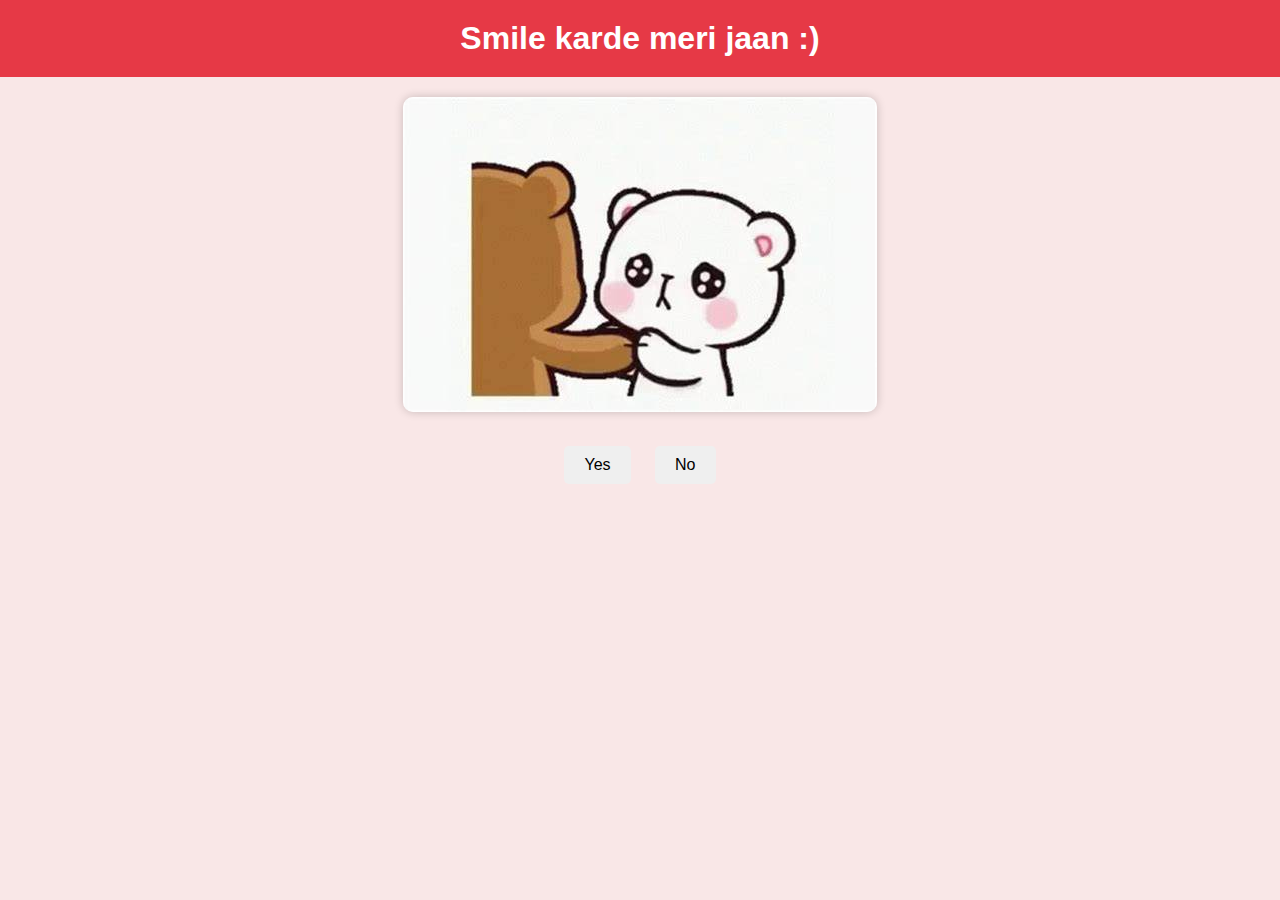
<file: index.html>
<!DOCTYPE html>
<html lang="en">
<head>
    <meta charset="UTF-8">
    <meta name="viewport" content="width=device-width, initial-scale=1.0">
    <title>Romantic Theme</title>
    <link rel="stylesheet" href="style.css">
</head>
<body>
    <header>
        <h1>Smile karde meri jaan  :)</h1>
    </header>
    <section>
        <img id="image" src="OIP.jpg" alt="Romantic Image">
        <div id="loveMessage" style="display: none;">I love you Babu </div>
        <div id="buttons">
            <button id="yesButton" onclick="changeImage()">Yes</button>
            <button id="notButton" onclick="changePosition()">No</button>
        </div>
    </section>
    <script src="script.js"></script>
</body>
</html>
</file>
<file: style.css>
body {
    margin: 0;
    padding: 0;
    font-family: 'Segoe UI', Tahoma, Geneva, Verdana, sans-serif;
    background-color: #f9e7e7; /* Light pink background */
    color: #6c757d; /* Soft gray text color */
}

header {
    background-color: #e63946; /* Romantic red header */
    padding: 20px;
    text-align: center;
}

h1 {
    color: #fff; /* White text for the header */
    margin: 0;
}

section {
    padding: 20px;
    text-align: center;
}

#image {
    max-width: 100%;
    border-radius: 10px; /* Rounded corners for the image */
    box-shadow: 0 0 10px rgba(0, 0, 0, 0.2); /* Soft box shadow */
}

#buttons {
    margin-top: 20px;
}

button {
    font-size: 16px;
    padding: 10px 20px;
    margin: 10px;
    border: none;
    border-radius: 5px;
    cursor: pointer;
    transition: background-color 0.3s ease-in-out;
}

button:hover {
    background-color: #f4acb7; /* Lighter pink on hover */
}

#notButton {
    /* ... other styles ... */
    transition: left 0.5s ease-in-out, top 0.5s ease-in-out; /* Smooth transition */
}
#loveMessage {
    display: none;
    font-size: 24px; /* Adjust the font size as needed */
    color: #e63946; /* Romantic red color for the message */
    margin-top: 10px;
}
</file>
